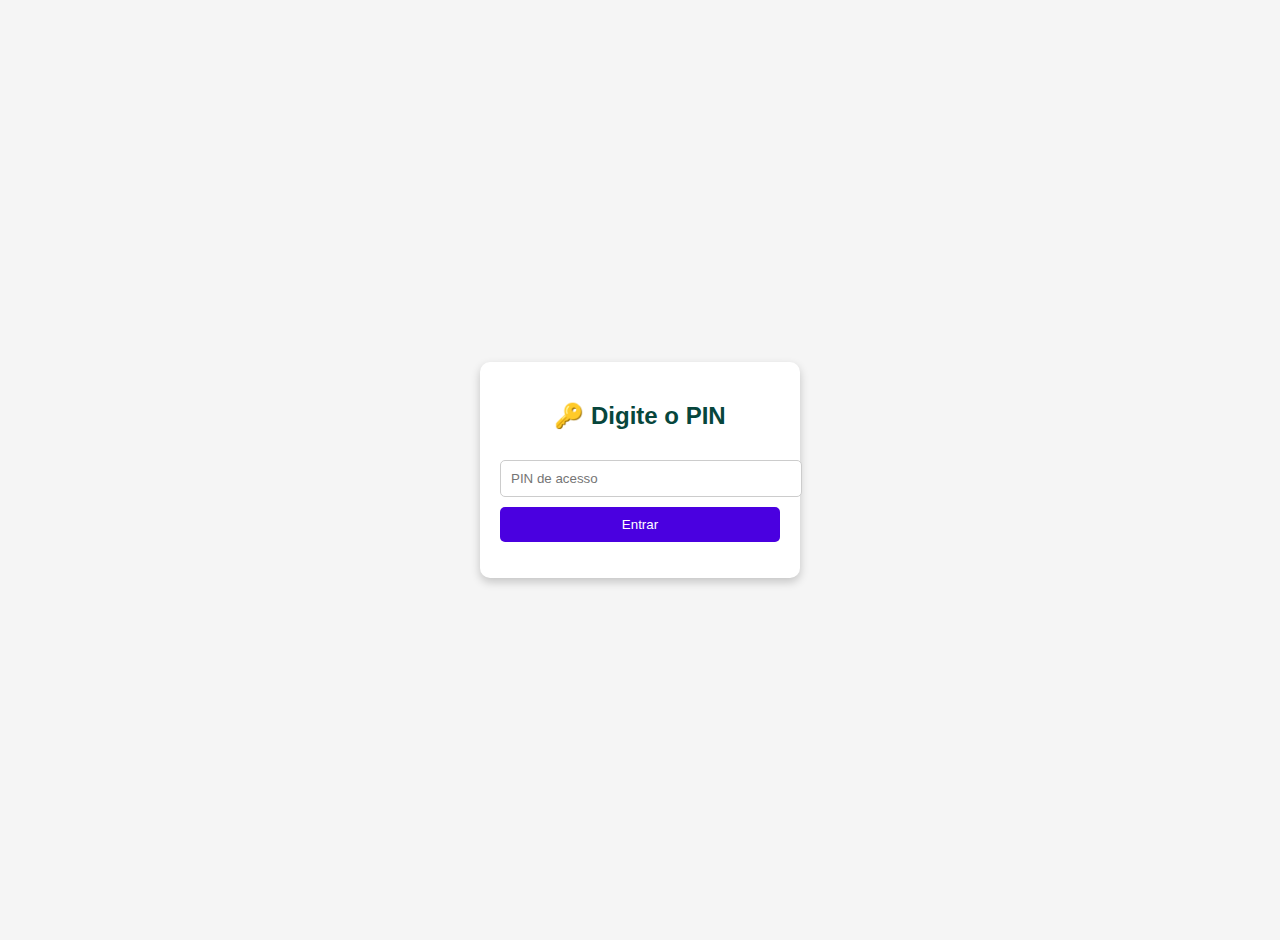
<file: index.html>
<!DOCTYPE html>
<html lang="pt-BR">
<head>
  <meta charset="UTF-8">
  <title>Cofre de Senhas - Erika</title>

  <!-- Responsivo -->
  <meta name="viewport" content="width=device-width, initial-scale=1">

  <!-- Cor do aplicativo PWA -->
  <meta name="theme-color" content="#4a00e0">

  <!-- Manifest PWA -->
  <link rel="manifest" href="./manifest.json">

  <!-- Ícone -->
  <link rel="icon" href="./icons/icon-192.png">

  <!-- CSS externo -->
  <link rel="stylesheet" href="./style.css">

  <style>
    body {
      font-family: Arial, sans-serif;
      margin: 0;
      padding: 20px;
      background: #f5f5f5;
    }

    h1 { text-align: center; }

    #lock-screen {
      display: flex;
      justify-content: center;
      align-items: center;
      height: 100vh;
      background: #f5f5f5;
    }

    .login-box {
      background: white;
      padding: 20px;
      border-radius: 10px;
      box-shadow: 0 4px 10px rgba(0,0,0,0.2);
      text-align: center;
      width: 280px;
    }

    .login-box input {
      padding: 10px;
      margin-top: 10px;
      border: 1px solid #ccc;
      border-radius: 5px;
      width: 100%;
    }

    .login-box button {
      margin-top: 10px;
      padding: 10px;
      background: #4a00e0;
      color: white;
      border: none;
      border-radius: 5px;
      cursor: pointer;
      width: 100%;
    }

    #app { display: none; }
  </style>
</head>

<body>

  <!-- Tela bloqueada -->
  <div id="lock-screen">
    <div class="login-box">
      <h2>🔑 Digite o PIN</h2>

      <input 
        type="password" 
        id="pin" 
        placeholder="PIN de acesso"
        inputmode="numeric"
      >

      <button onclick="checkPin()">Entrar</button>

      <p id="error" style="color:red;"></p>
    </div>
  </div>

  <!-- App -->
  <div id="app">
    <h1>🔐 Central de Acessos</h1>

    <input type="text" id="search" placeholder="Buscar site...">

    <div id="password-list"></div>
  </div>

  <!-- Scripts externos -->
  <script src="./script.js"></script>

  <script>
    // PIN (somente para uso pessoal)
    const CORRECT_PIN = "1209";

    function checkPin() {
      const inputPin = document.getElementById("pin").value;
      if (inputPin === CORRECT_PIN) {
        document.getElementById("lock-screen").style.display = "none";
        document.getElementById("app").style.display = "block";
      } else {
        document.getElementById("error").textContent = "PIN incorreto!";
      }
    }

    // Registrar Service Worker
    if ("serviceWorker" in navigator) {
      window.addEventListener("load", () => {
        navigator.serviceWorker.register("./service-worker.js")
          .then(reg => console.log("SW registrado:", reg.scope))
          .catch(err => console.warn("SW falhou:", err));
      });
    }

    // Instalação PWA
    let deferredPrompt;

    window.addEventListener("beforeinstallprompt", (e) => {
      e.preventDefault();
      deferredPrompt = e;
      // Exemplo: exibir botão de instalar
      // document.getElementById('installBtn').style.display = 'block';
    });
  </script>
</body>
</html>
</file>
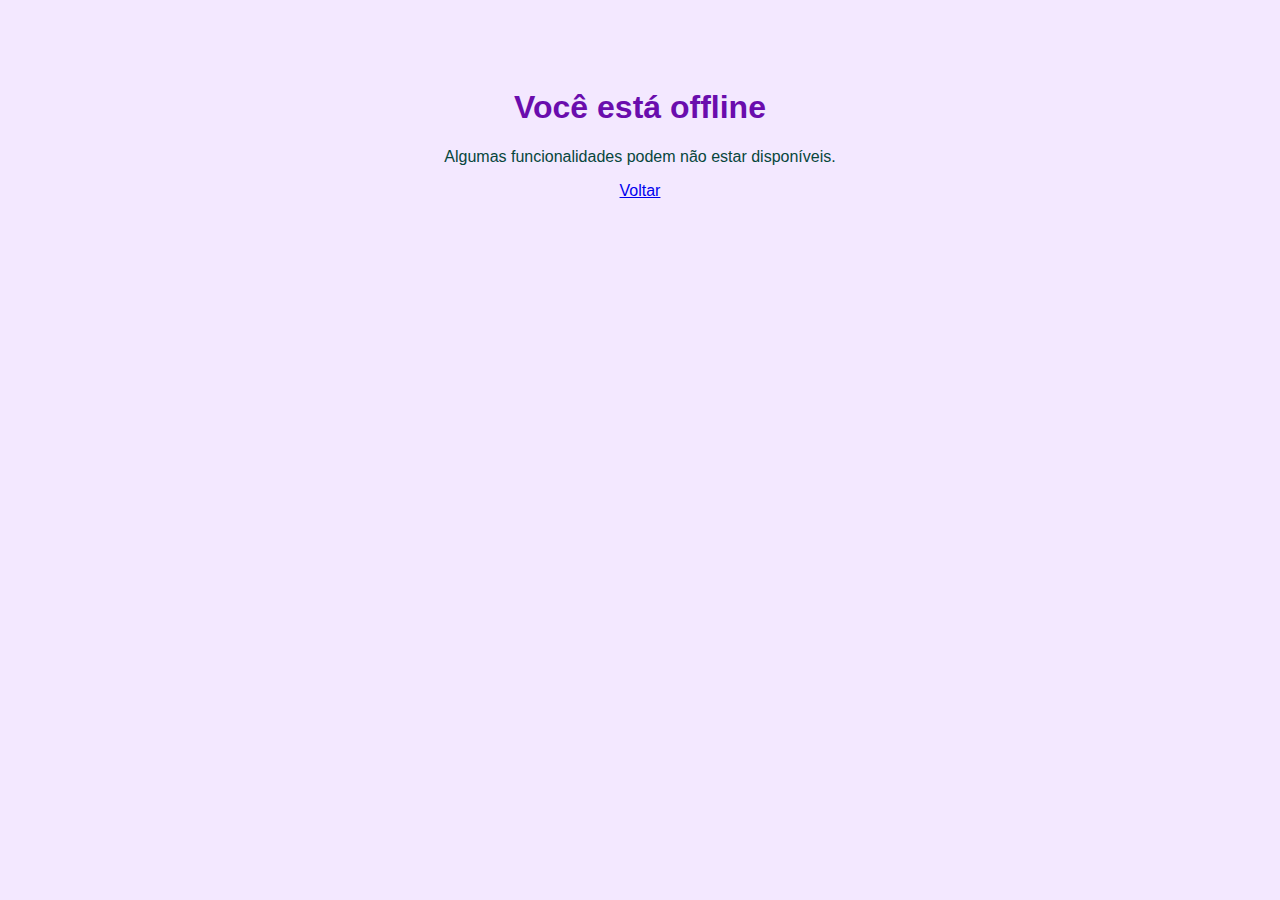
<file: offline.html>
<!doctype html>
<html lang="pt-BR">
<head>
  <meta charset="utf-8">
  <title>Offline — Cofre de Senhas</title>
  <meta name="viewport" content="width=device-width,initial-scale=1">
  <link rel="stylesheet" href="/style.css">
</head>
<body>
  <div style="padding:40px;text-align:center">
    <h1>Você está offline</h1>
    <p>Algumas funcionalidades podem não estar disponíveis.</p>
    <a href="/index.html">Voltar</a>
  </div>
</body>
</html>
</file>
<file: style.css>
body {
  font-family: Arial, sans-serif;
  background: #f3e8ff; /* lilás claro */
  color: hsl(171, 82%, 15%);
  text-align: center;
  padding: 20px;
}

h1 {
    text-align: center;
    color: #6a0dad;
}

#search {
  display: block;
  padding: 10px;
  margin: 20px 0;
  width: 80%;
  border-radius: 8px;
  border: 1px solid #aaa;

}
.card {
  background: #fff;
  border: 1px solid #ccc;
  margin: 10px auto;
  padding: 12px;
  border-radius: 8px;
  width: 80%;
  box-shadow: 0 2px 5px rgba(0,0,0,0.1);
}

.card div {
  margin: 5px 0;
}

.editavel {
  padding: 4px;
  border-bottom: 1px dashed #999;
  cursor: text;
}
.password-card {
  background: white;
  border: 1px solid #ddd;
  padding: 15px;
  margin: 10px auto;
  width: 80%;
  border-radius: 10px;
  text-align: left;
}
</file>
